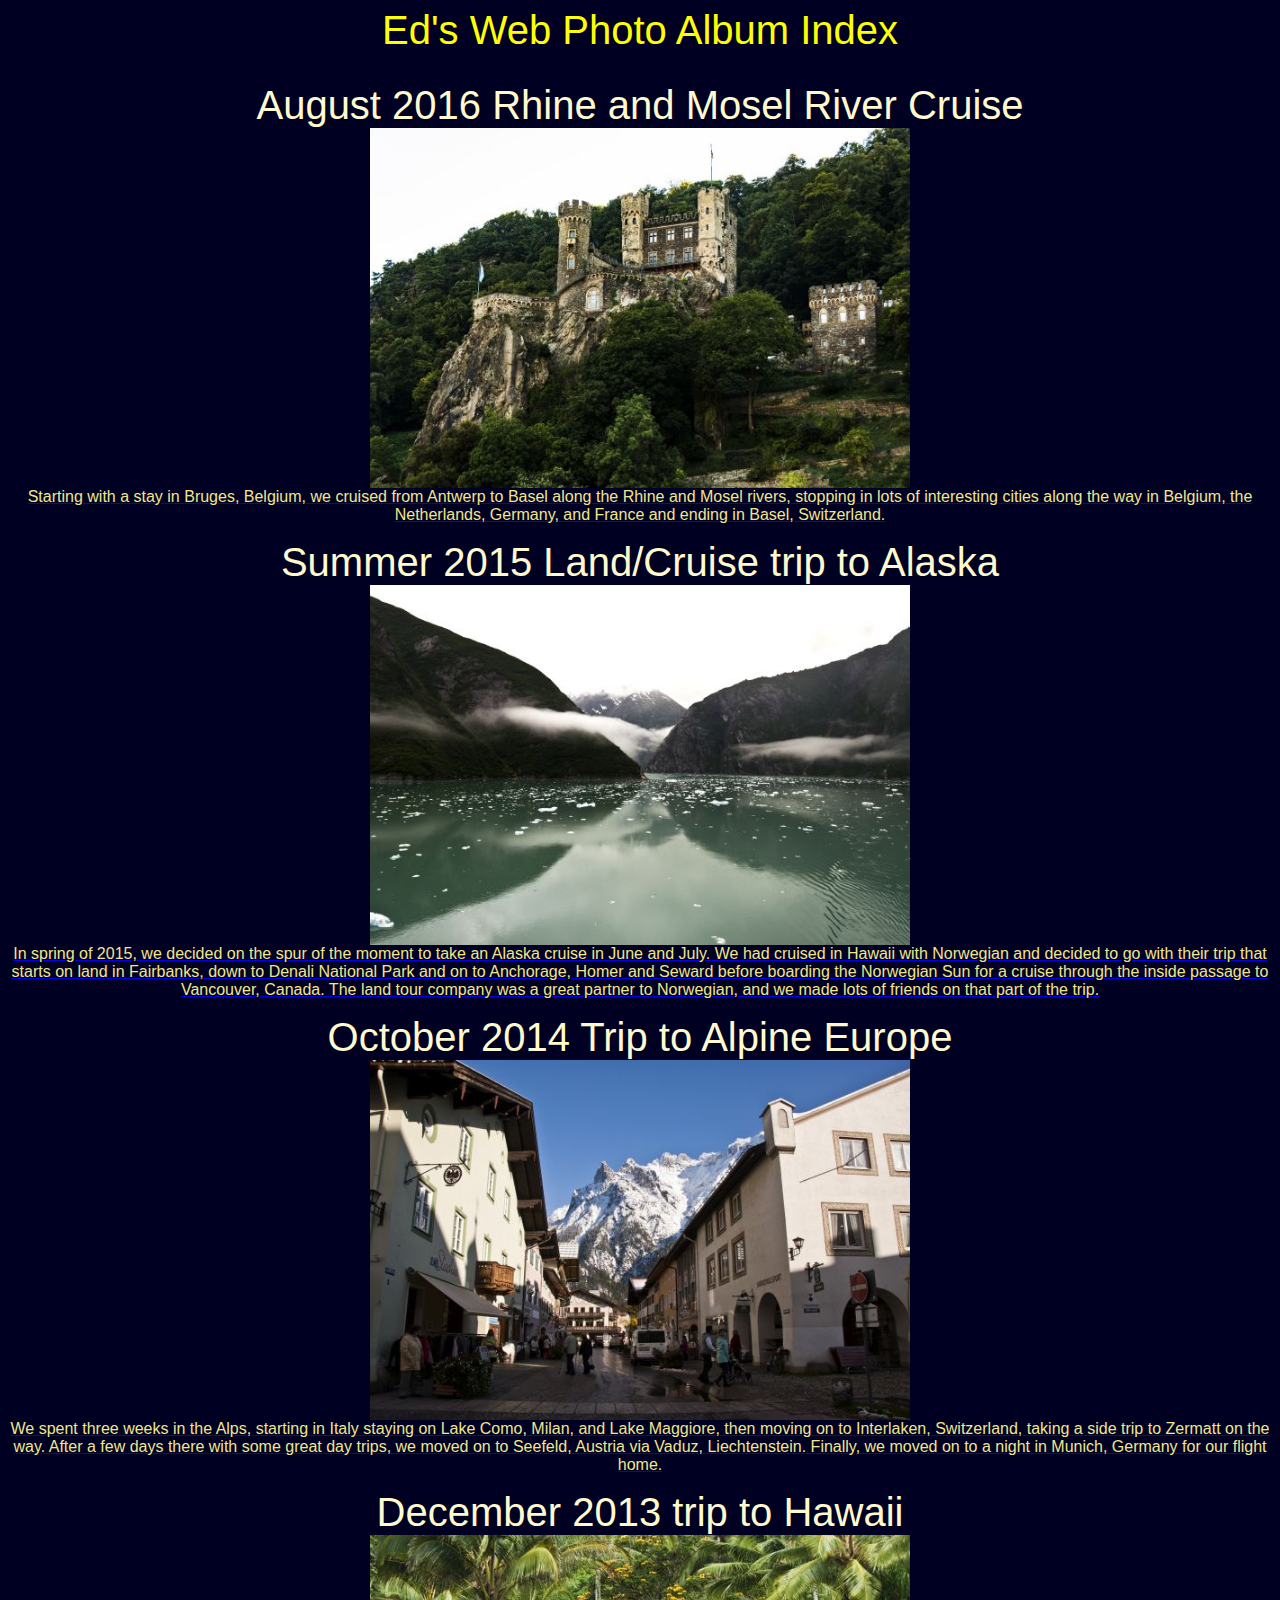
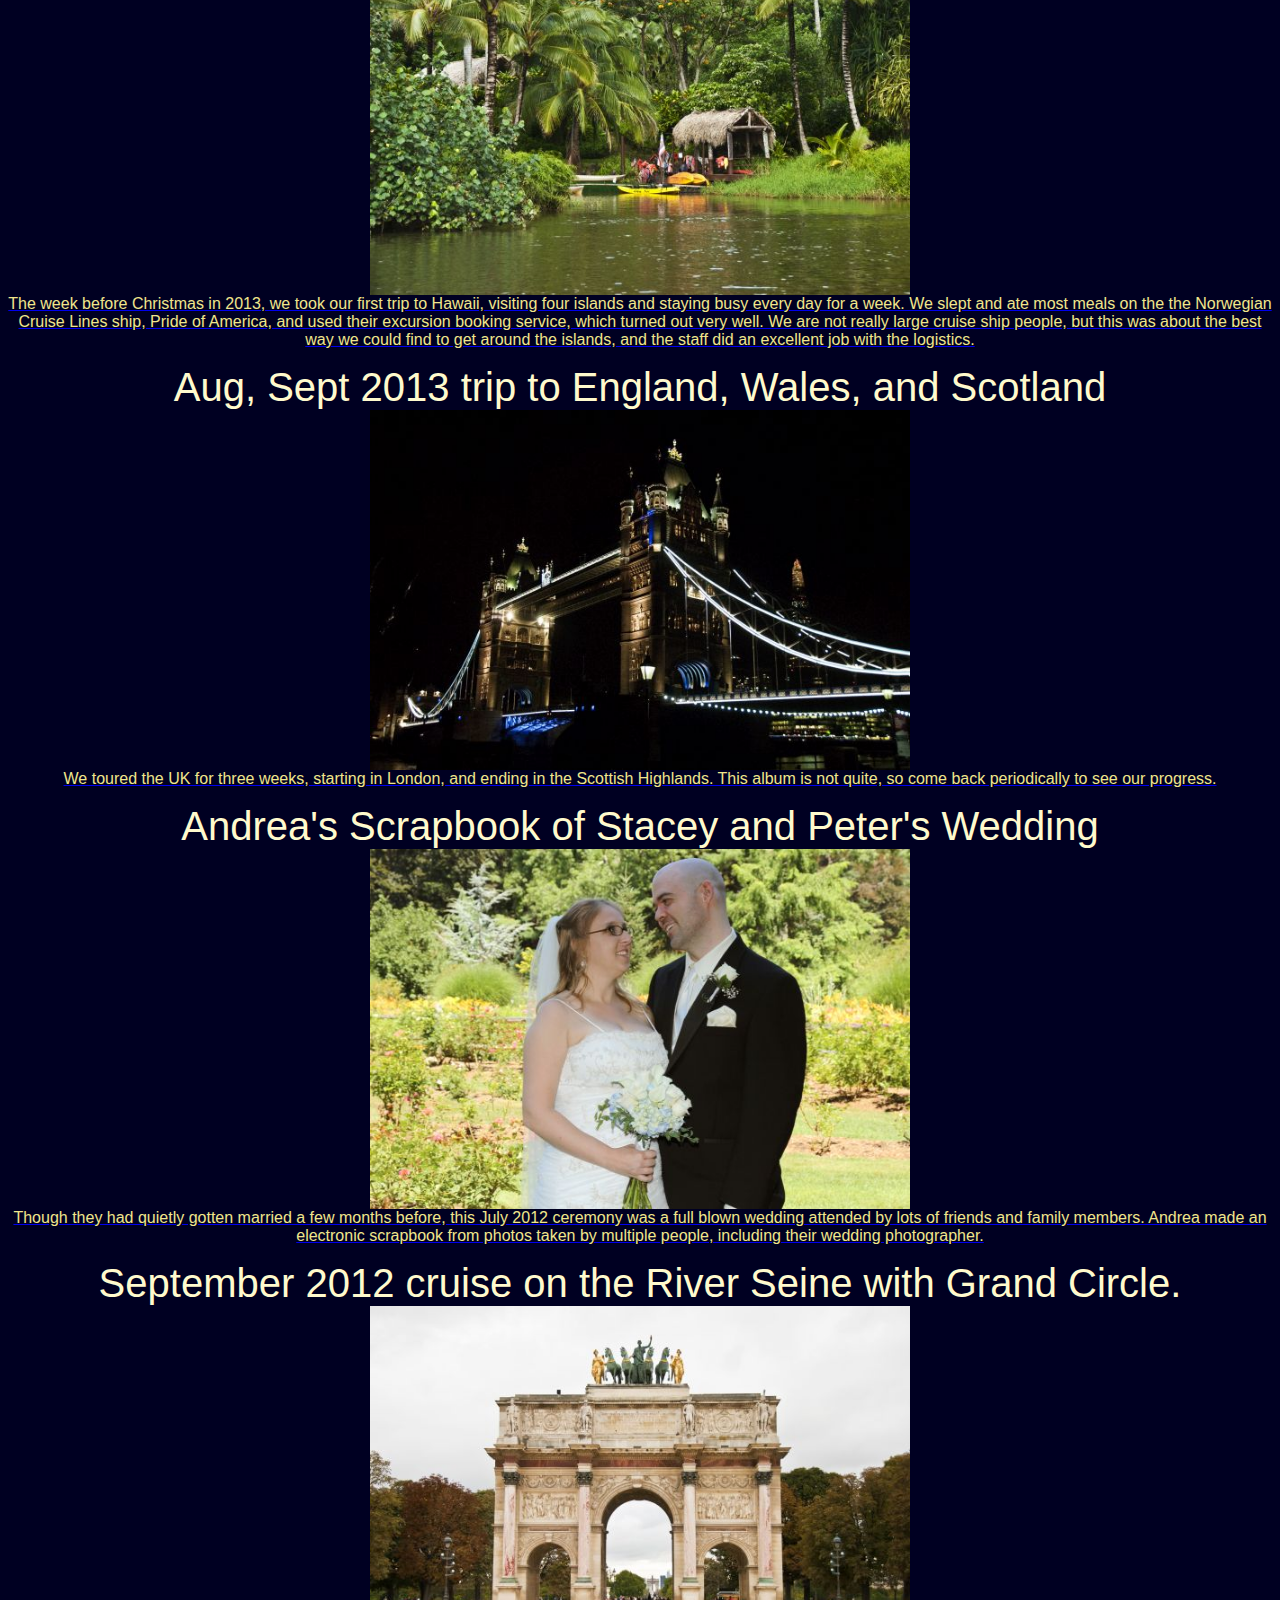
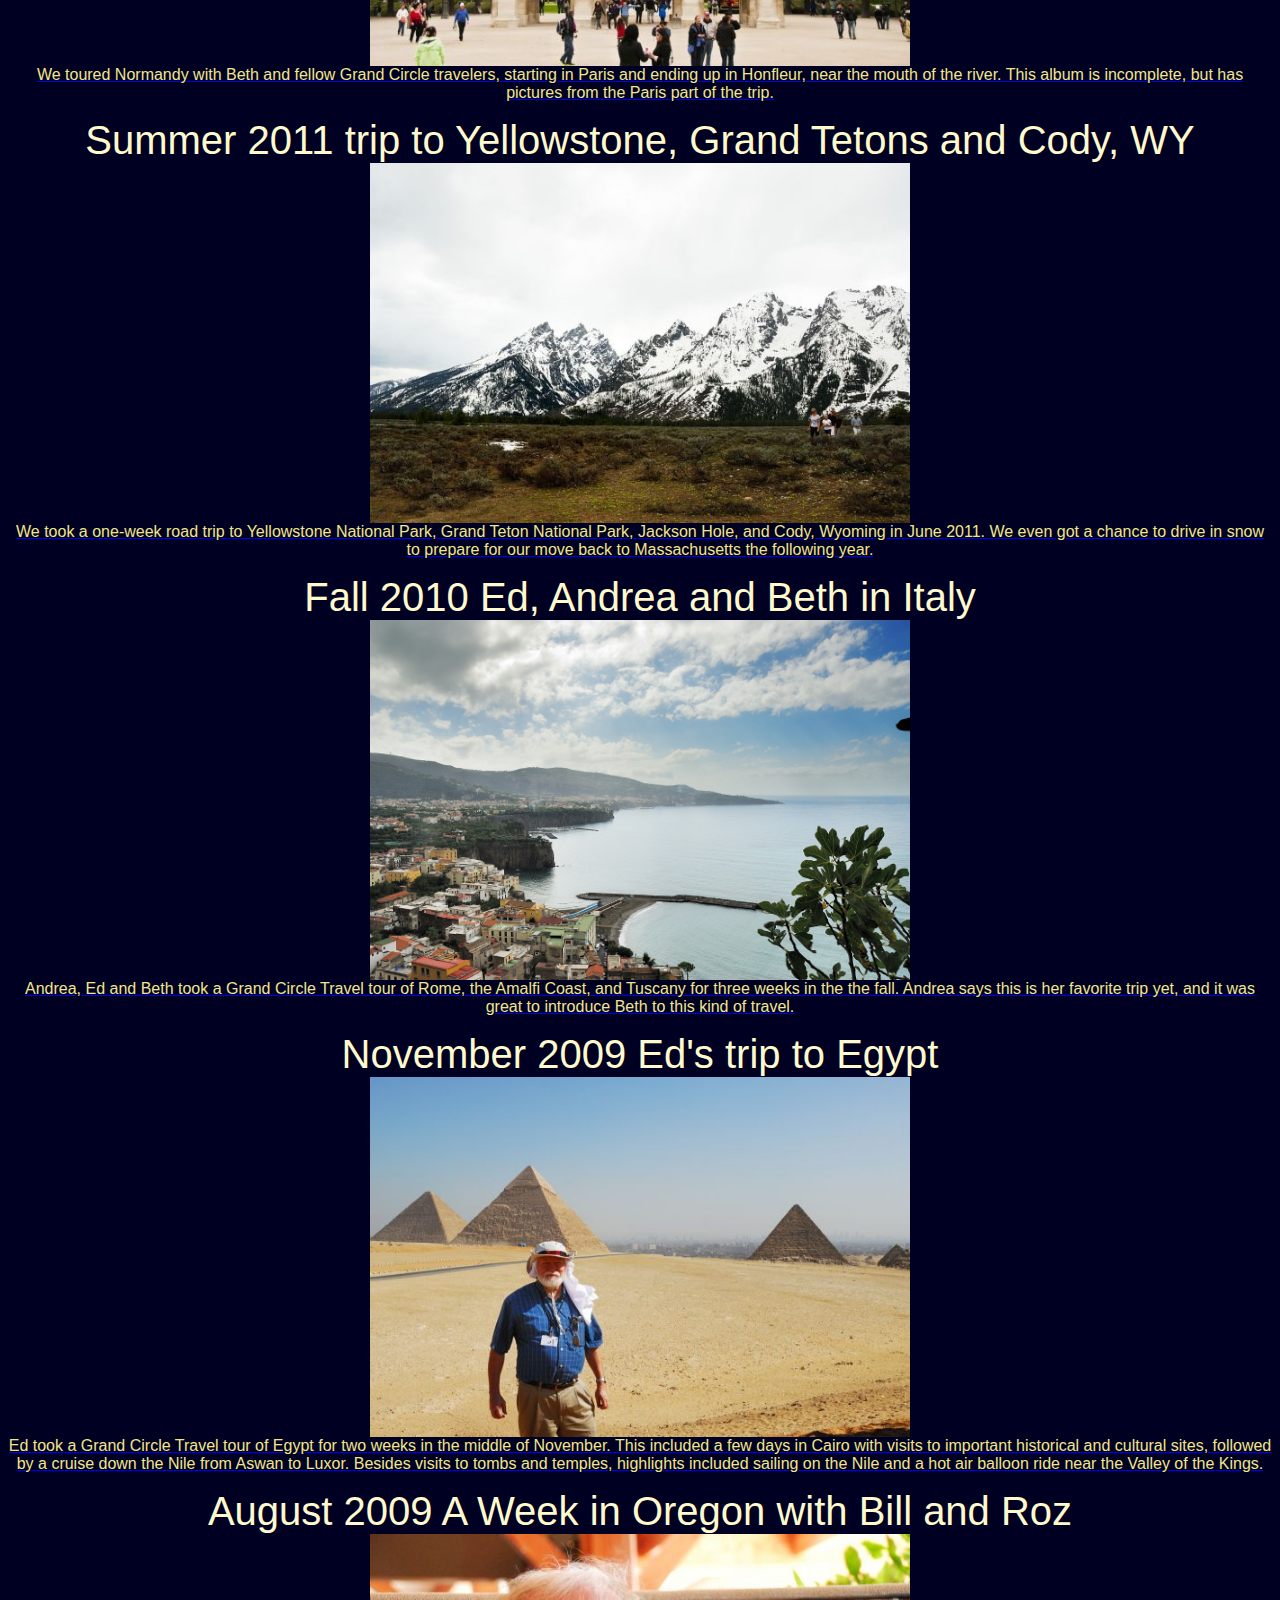
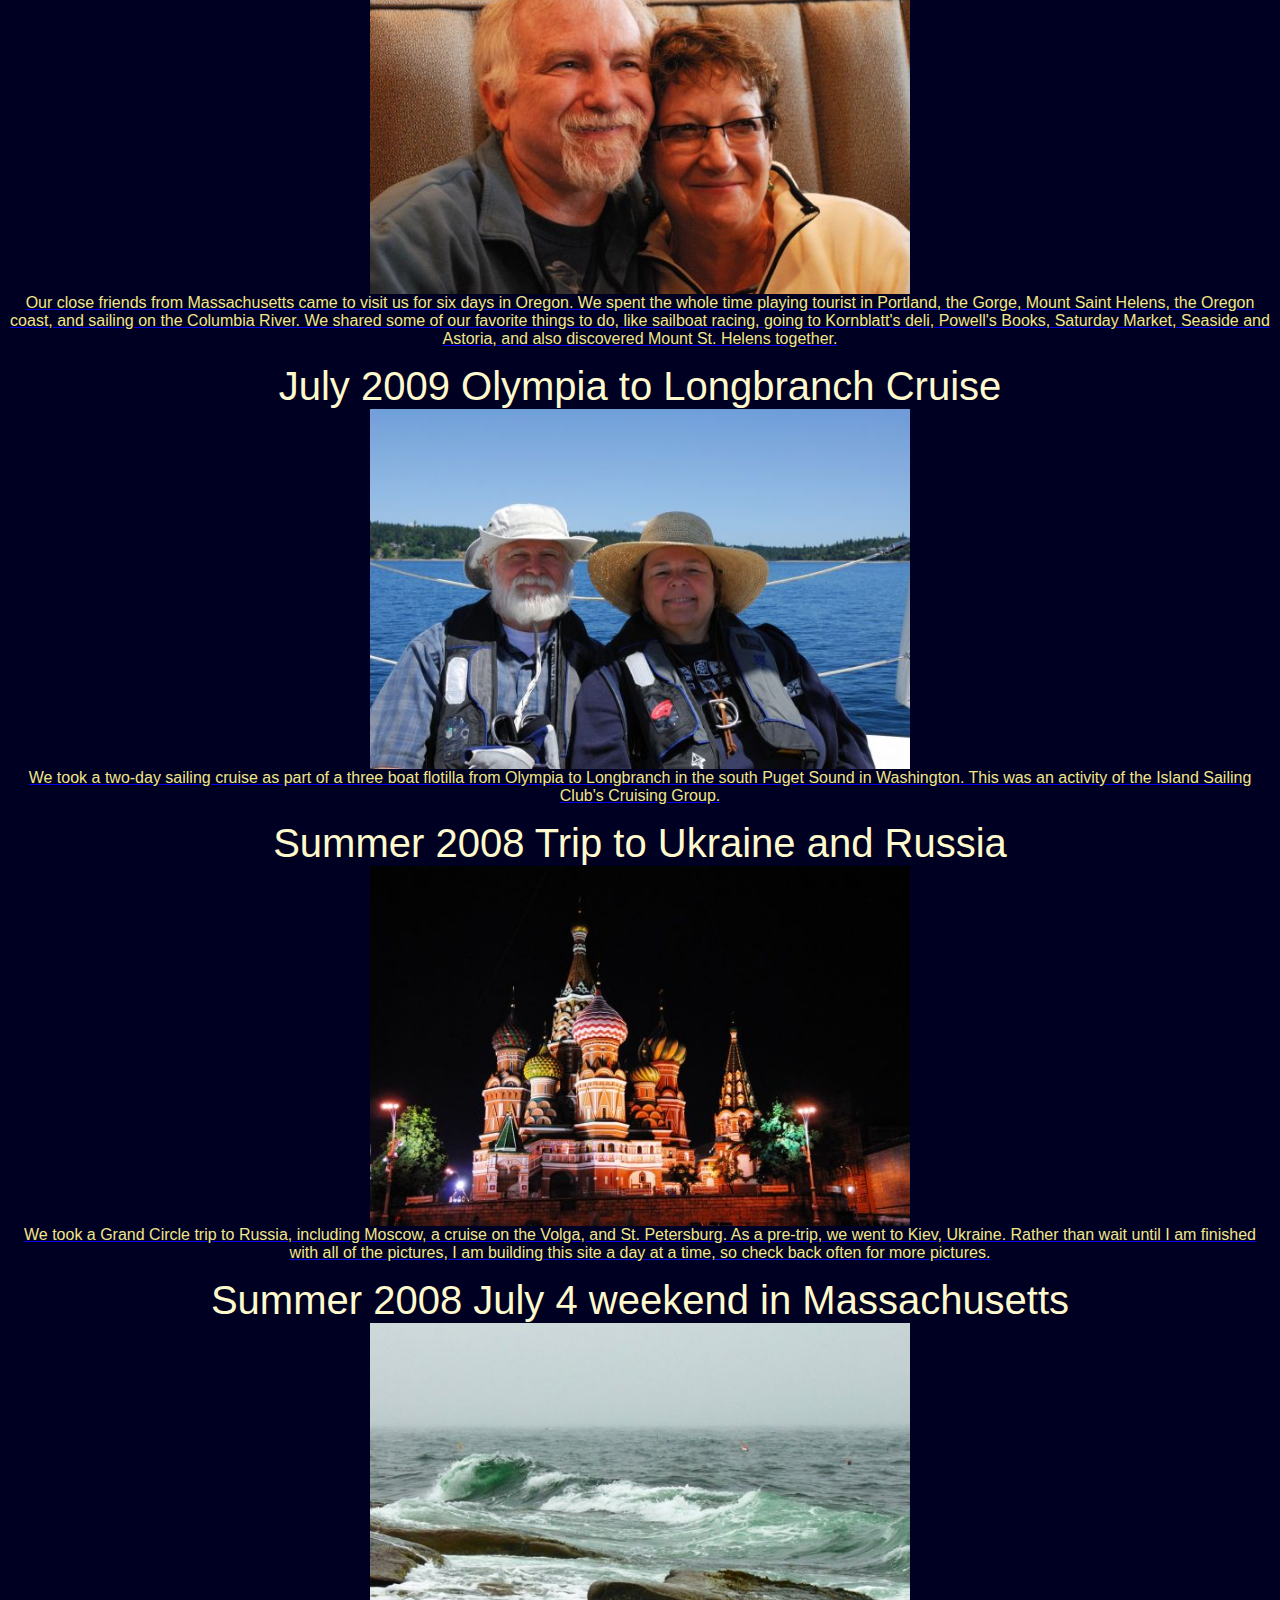
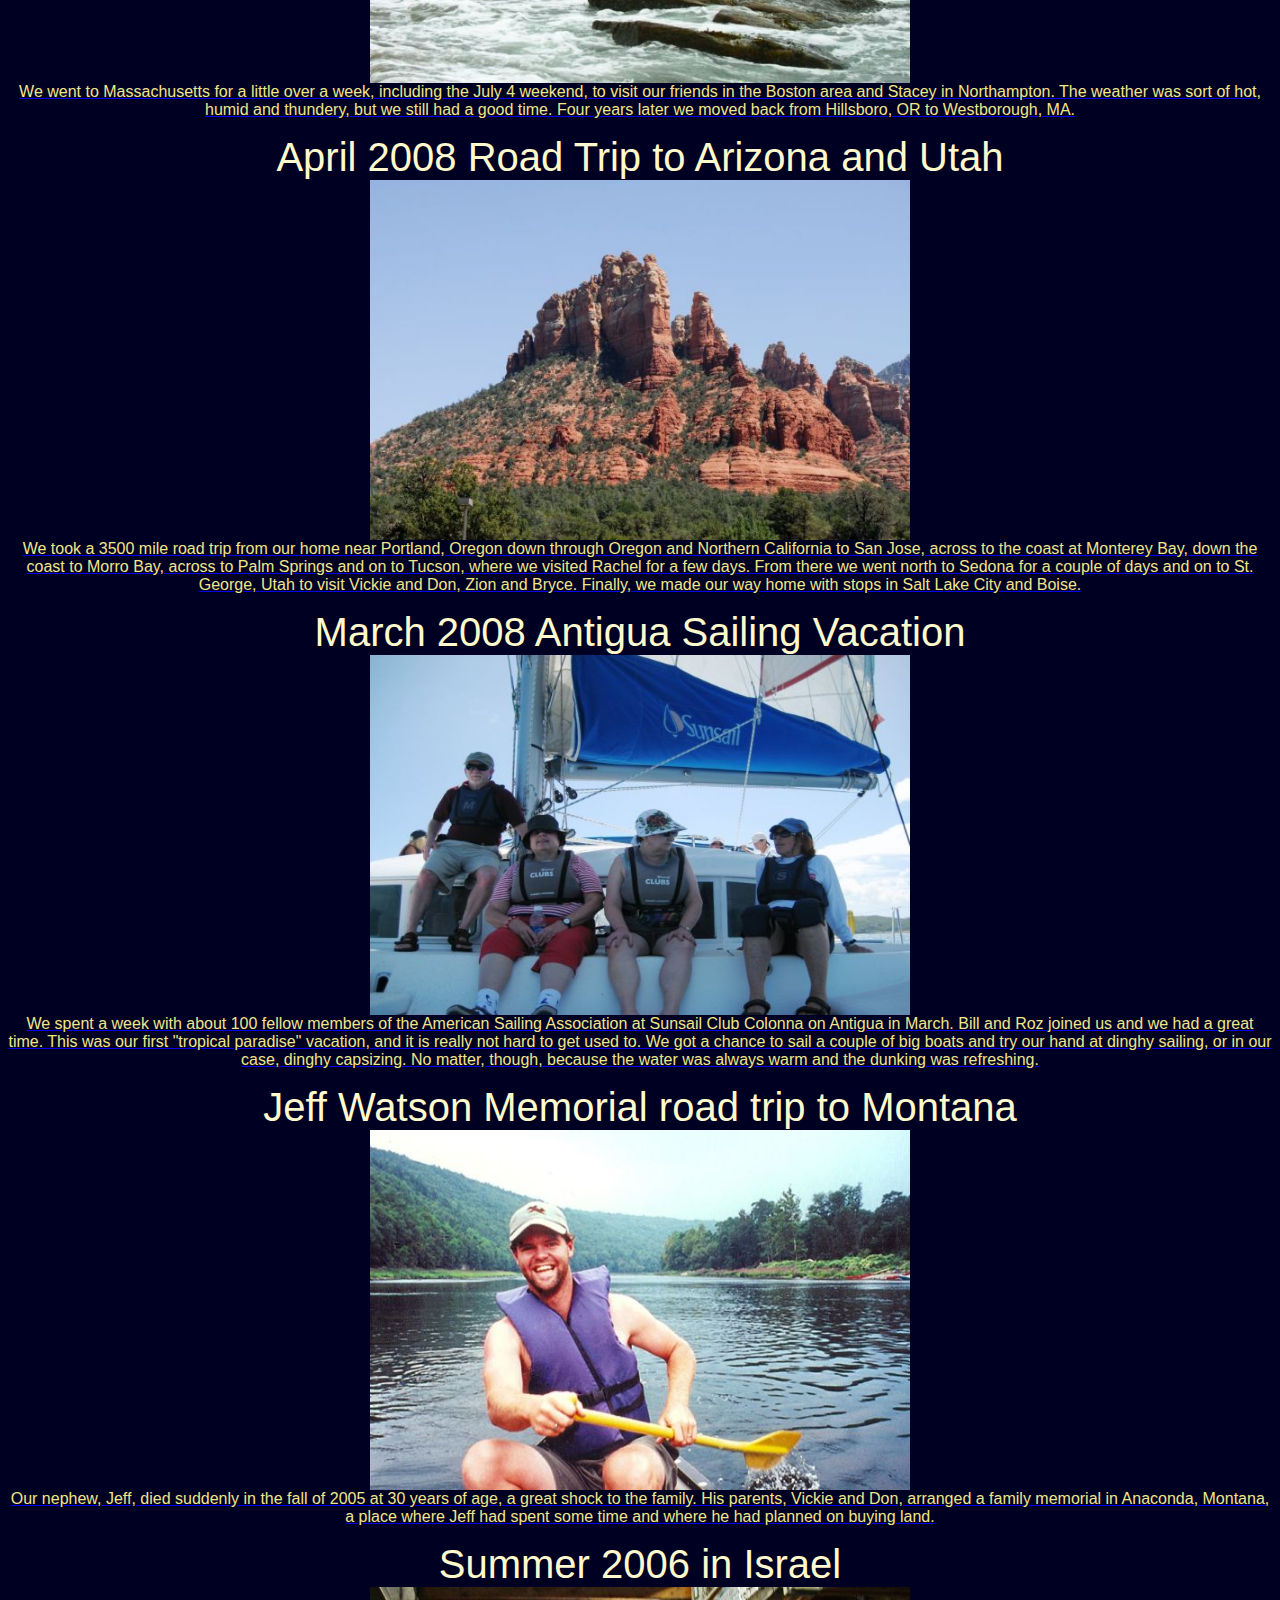
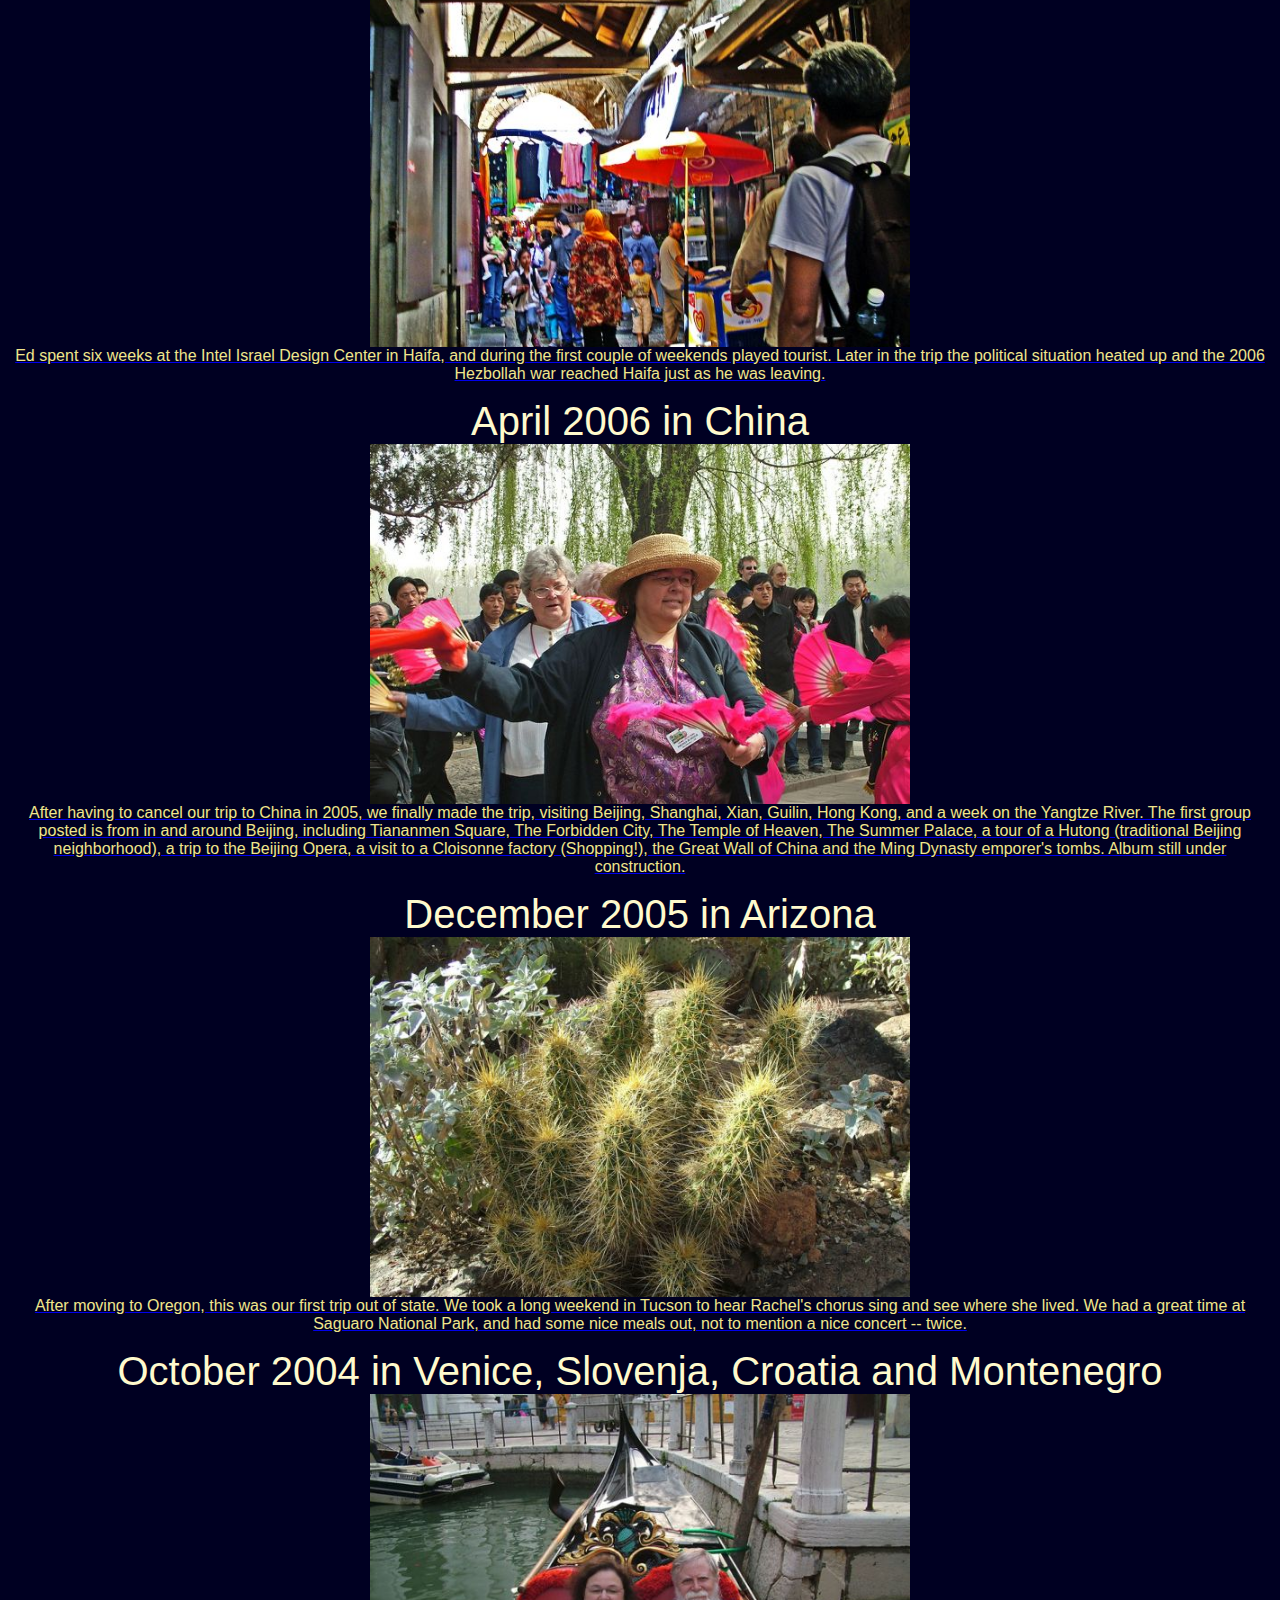
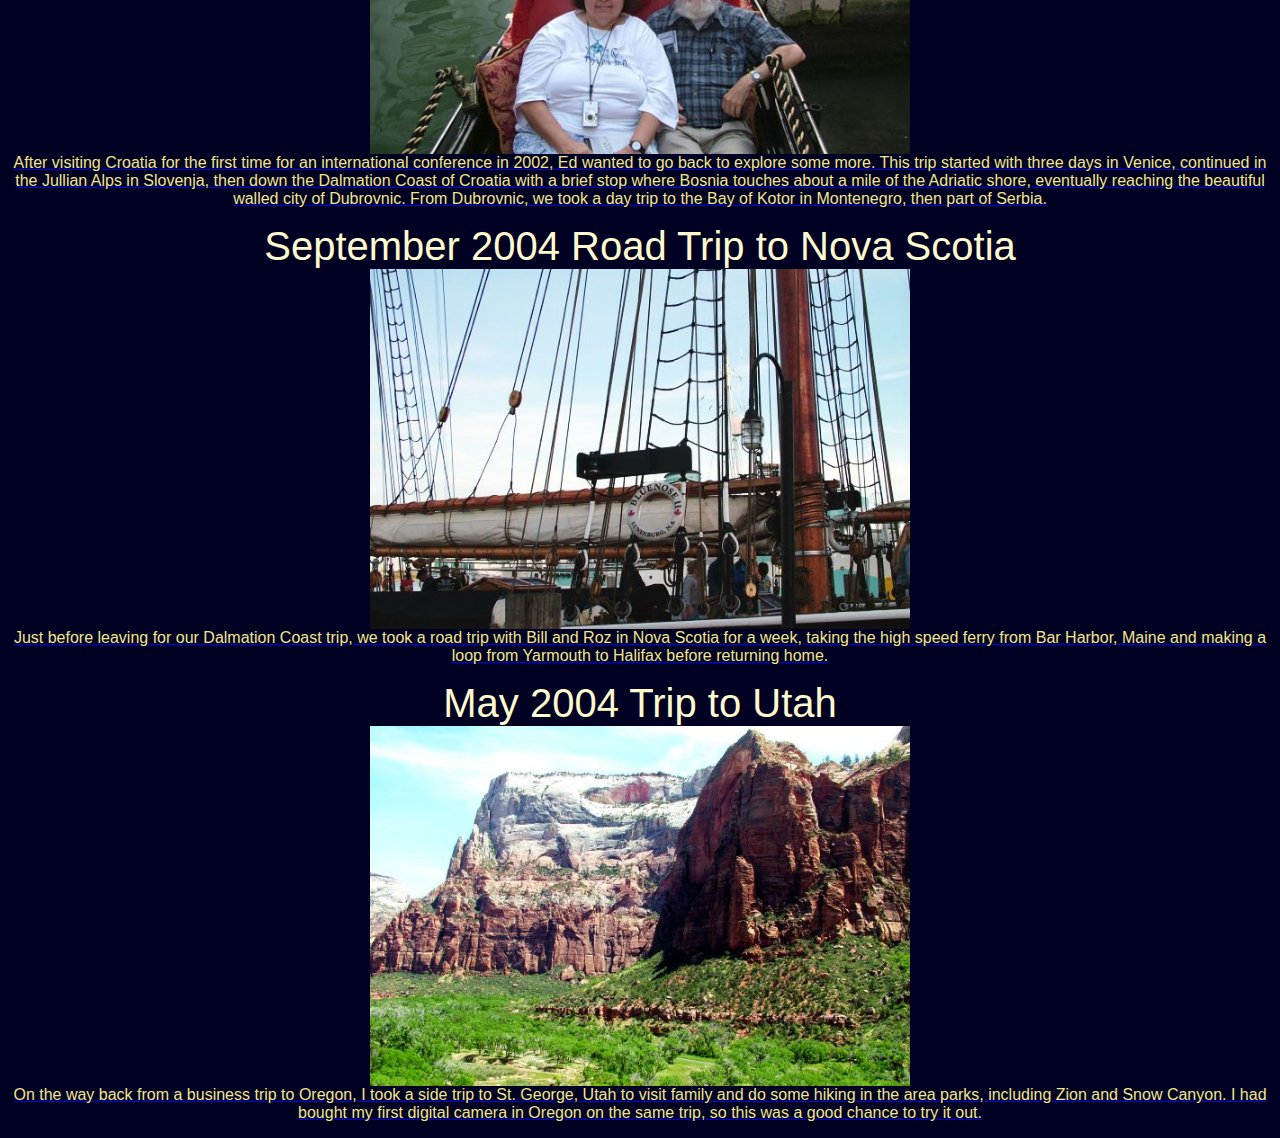
<file: index.html>
<!DOCTYPE html>

<!-- Web Photo Album index page

This page is mostly created by javascript code using and html template.
The text and thumbnails are specified by and XML file called entries.xml
and style (colors, sizes) are defined in stylesheed.css. All files including
this html file, entries.xml, stylesheet.css, and the thumbnail image files 
are in the same directory.

The template elements are:

- A page title placeholder paragraph. The title text is specified by the 
XML tag <page_title>. The stytle of the title is set by the stylesheet.css
file

- A div with the id template_div, and three elements...
  - A title paragraph
  - A thumbnail image with an href link
  - A description paragraph with an href link.
Each of these three elements has an id so the script can find and modify
it, and each has a corresponding tag in the xml file. The href link is the
same for the thumbnail and the description and the link text has a tag
in the xml file.

The main program of the script sets up an XML request called xmlhttp and
a function that gets called any time the XML request state changes. This
function calls a function called buildPage() when the XML file is open
and ready. The last two executable lines of the script calls the open
method of the XML request object and sends the request for open to the 
server.  If everything goes right, then the buildPage function will be
called, which builds the page as follows...

The page title placeholder is overwritten by the page title specified
in the xml file.

All of the elements in the template_div are overwritten with the 
values specified inside of the first <entry> tag in the xml file, then
the template_div is cloned and the clone is inserted just before the 
original template_div. This process is repeated for all of the <entry> 
tags in the xml file with the exception that the last time, the 
template_div as modified is not cloned, but instead left in place as 
the actual last entry.-->

<html>
    <head>
        <meta name="viewport" content="width=device-width, initial-scale=1.0">
        <!-- Link to css style sheet -->
        <link rel="stylesheet" type="text/css" href="stylesheet.css"> 
        <!-- Specify tab icon for the page -->
        <link rel="icon" type="image/ico" href="favicon.ico">
        
        
    </head>

    <body>
        <!-- Start the body with just a title paragraph placeholder.
             This placeholder will be overwritten from the XML data file
             by the script that creates the page. -->
        <p class='page-title' id='page_title'>placeholder</p>
        
        <!-- this block of html is the template for each entry on the page. 
             The script below will replace the placeholders with real data
             for each entry...a title for the entry, the url for the entry,
             used with both the thumbnail and the description,
             a thumbnail, and description text -->

        <div id="template_div">             
            <p id="entry_title" class="thumb-title">entry_title_placeholder</p>
            <a id="thumbnail" href="url_placeholder">    
                <img 
                    class="thumbnail"
                    id="entry_thumbnail_image"
                    src="thumbnail_file_placeholder.jpg"
                    
                      
                >
            </a>
            <a id="description_link" href="url_placeholder"> 
                <p id="entry_description" class="description">description_placeholder</p> 
            </a>
        </div>
        
        <!--
        The following script reads the xml file that provides content for
        the page and create the DOM elements for the page. The script begins
        execution when the initial page is loaded by the browser.
        -->
        <script>
            //Make an XMLHttpRequest object 
            var xmlhttp = new XMLHttpRequest();
            
            //set up a callback for when the XMLHttpRequest object changes its readyState.
            //This code is looking for a readyState of 4 (request finished and response
            //is ready) and an HTTP status of 200 (successful http request).  When these
            //critera are met, then the file can be read from the server to create the 
            //XML document object. This is done by the loadXMLFile function, which takes
            //the XMLHttpRequest object xmlhttp as an argument.
            xmlhttp.onreadystatechange = function() 
            {
                if (this.readyState == 4 && this.status == 200) 
                { 
                    buildPage(this);
                }
            };            
            // This function builds the page. It is called in response to the successful
            // request of entries.xml, which defines the data to be put into the page's 
            // elements. This function does the following:
            //
            // 1. Create the xmlDoc object from the XML file.
            //
            // 2. Get the title from xmlDoc and use it to modify the placeholder title
            //    in the html code above.
            //
            // 3. For each entry,
            //
            //    a: traverse the xmlDoc to get the values for the title, 
            //       url, thumbnail, and description and overwrite these values on the
            //       placeholder html elements in template_div.
            //
            //    b: except for the last entry, clone template_div and insert the clone 
            //       before the placeholder. In the case of of the last entry, the 
            //       placeholder is now the last entry. 
             
            function buildPage(request_obj) 
            {
                // get the xml document from the request object, which at this point will have
                // opened and parsed the XML file into an XML document object.
                var xmlDoc = request_obj.responseXML;
                
                //Note we are working with two documents..."xmlDoc" which has been built from the
                //xml file, and contains page_node, and "document," which is the html document 
                //being built by this code, starting with the template html code above.
                
                //Method we use to get the actual text value of the tags in the xml file...
                //First, we get the node of which the desired tag is a child.
                //Then we use that node's getElementsByTagName method to get the node for our tag.
                //Under that node there is a text node, which we get with the childNodes method.
                //Then we get the actual text with the nodeValue method of the text node.
                
                //get the page node.  There is only one.  Everything else is its child
                var page_node = xmlDoc.getElementsByTagName("page")[0];
 
                //get the text from the xml page_title node
                var page_title_text = page_node.getElementsByTagName("page_title")[0].childNodes[0].nodeValue;

                // Set the html text for page title using its innerHTML method
                var page_title = document.getElementById("page_title");
                page_title.innerHTML = page_title_text;

                //get the XML entry_nodes list and its length.
                var entry_nodes = page_node.getElementsByTagName("entry");
                var entry_count = entry_nodes.length;
                
                //index of the last entry is one less than the entry count
                var last_entry_index = entry_count - 1;

                //get the template div
                var template_div = document.getElementById("template_div");
                
                //get the template elements we want to overwrite. We get them here because after
                //we clone the template later, the clones will have duplicate ids, making it 
                //harder to find these again.
                var template_entry_title=document.getElementById("entry_title");
                var template_thumbnail = document.getElementById("thumbnail");
                var template_image=document.getElementById("entry_thumbnail_image");
                var template_description_link = document.getElementById("description_link");
                var template_description = document.getElementById("entry_description");

                //loop through all of the XML entry nodes. For each, use the XML values of its children
                //to update the values in the template html div, then clone the template and insert the 
                //clone in front of the template. The template gets updated and cloned for each entry
                //except the last one, because for that one, we just leave the template as the entry.
                var entry_index;
                var clone_div = []; //empty array to store the clone divs. One is added on each iteration
                for (entry_index = 0; entry_index < entry_count; entry_index++)
                {
                    //get the text values of the current XML <entry>
                    var entry_title = entry_nodes[entry_index].getElementsByTagName("title")[0].childNodes[0].nodeValue;
                    var entry_url = entry_nodes[entry_index].getElementsByTagName("url")[0].childNodes[0].nodeValue;
                    var entry_thumbnail_file = entry_nodes[entry_index].getElementsByTagName("thumbnail")[0].childNodes[0].nodeValue;
                    var entry_description = entry_nodes[entry_index].getElementsByTagName("description")[0].childNodes[0].nodeValue;
    
                    //Update the html template with the values we just got from the XML file
                    template_entry_title.innerHTML = entry_title;
                    template_thumbnail.href = entry_url;
                    template_image.src = entry_thumbnail_file;
                    template_description_link.href = entry_url;
                    template_description.innerHTML = entry_description;
                    
                    // Unless this is the last iteration, clone the template div and 
                    // stick the clone before the template. At this point, the template will be the
                    // last entry and can be overwritten in the next iteration. If this is the last
                    // iteration, we are done and the template is used as the last entry.
                    if (entry_index < last_entry_index)
                    {
                        clone_div.push(template_div.cloneNode(true));
                        document.body.insertBefore(clone_div[entry_index],template_div);
                    };
                    
                }; //end of entry_index for loop  
                   
            }; //end of function build_page()
            
            //set up an asynchronous GET request for the XML file, then send the request
            //to the server. When the connection is good and the data is ready, then the
            //loadXMLFile function above will be called.
            xmlhttp.open("GET", "entries.xml", true); 
            xmlhttp.send(); //send the request to the server.  
         
        </script>
    </body>
</html>
</file>
<file: stylesheet.css>
body
{
    background-color: #000022;   
}
.thumbnail
{
    /* Display the thumbnail as a block and
       center it. margin: auto automatically
       sets the right and left margins to be
       the same*/
    display: block;
    margin: auto;
    /* Set the thumbnail width to be a percentage
       of the minimum of the browser window's 
       height or width. Set the thumbnail height
       to be 2/3 for the width. This results in
       the thumbnails being scaled to the window
       reasonably well */
    width:60vmin;
    height:40vmin;
    /* Set no margin above or below the thumbnail
       so the title and the description flow right
       into it. */
    margin-top: 0px;
    margin-bottom: 0px;
}
.description 
{
    color: Khaki;
    font-family: "Arial";
    text-align: center;
    word-wrap: break-word;
    font-size: 100%;
    margin-top: 0px;
}           
.thumb-title 
{
    color: LemonChiffon;
    font-family: "Arial";
    margin: auto;
    text-align: center;
    font-size: 250%;
    margin-bottom: 0px;
    margin-top: 0px;
}
.page-title 
{
    color: Yellow;
    font-family: "Arial";
    margin: auto;
    text-align: center;
    font-size: 250%;
    margin-bottom: 30px; /* add some space below the page title */
    margin-top: 0px;
}
</file>
